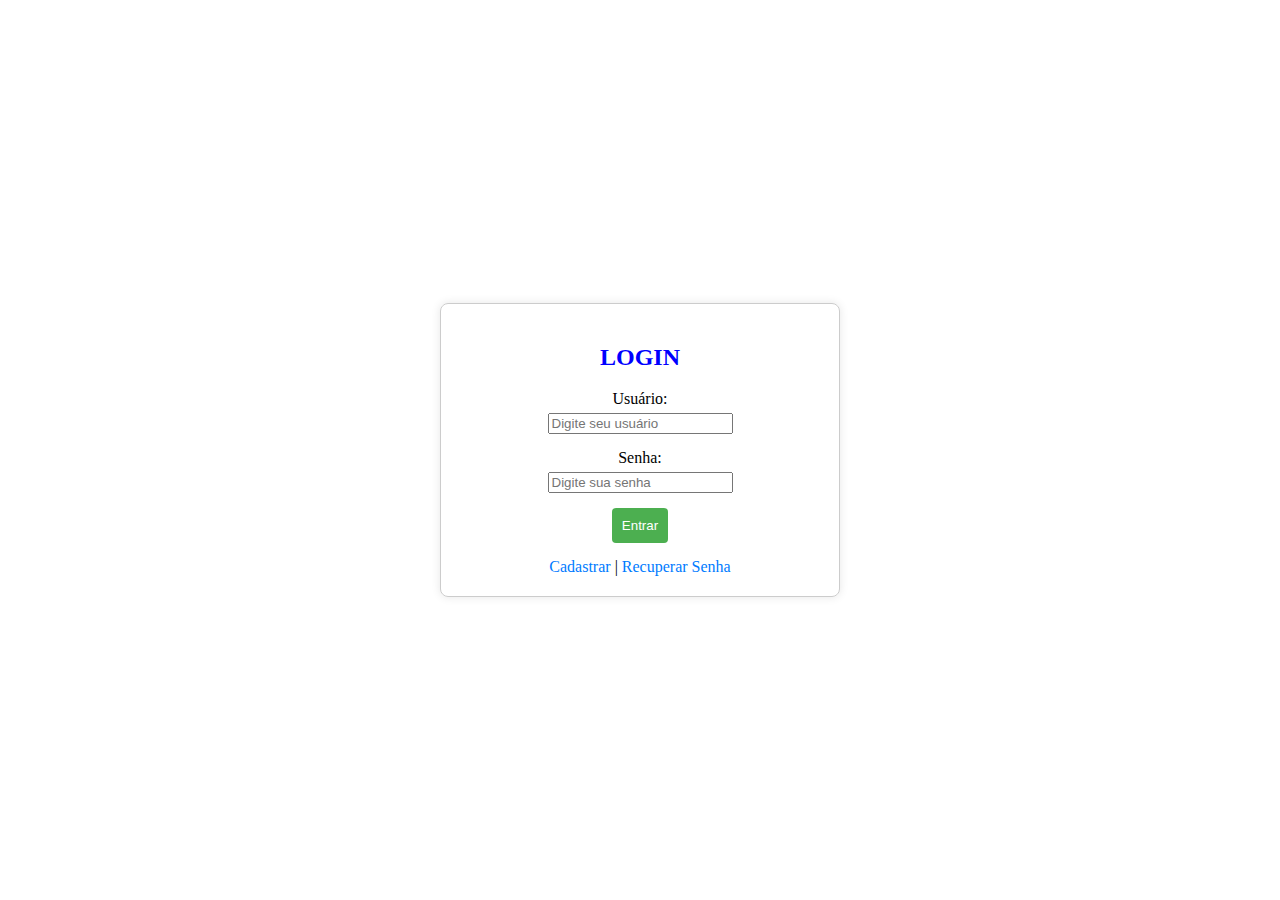
<file: Login/Index.html>
<!DOCTYPE html>
<html lang="pt-br">

<head>
  <meta charset="UTF-8">
  <meta name="viewport" content="width=device-width, initial-scale=1.0">
  <link href="https://cdn.jsdelivr.net/npm/bootstrap@5.3.2/dist/css/bootstrap.min.css" rel="stylesheet"
    integrity="sha384-T3c6CoIi6uLrA9TneNEoa7RxnatzjcDSCmG1MXxSR1GAsXEV/Dwwykc2MPK8M2HN" crossorigin="anonymous">
  <link rel="stylesheet" href="styles.css">

  <title>Login</title>
</head>

<body>

  <!-- cria uma tela de login centralizada no meio da tela  -->
  <div class="login">
    
    <!-- cria uma borda em volta -->
    <div class="login-conteiner">


      <!-- cria um titulo -->
      <H2>LOGIN</H2>


      <!-- verifica se valido o usuario -->
      <form method="POST" action="validar-senha.php">

        <!-- cria uma legenda pra preencher o "usuario" -->
        <div class="login-groupo">
          <label for="username">Usuário:</label>
          <input type="text" id="username" placeholder="Digite seu usuário">
        </div>

        <!-- cria uma legenda pra preencher o "senha" -->
        <div class="login-groupo">
          <label for="password">Senha:</label>
          <input type="password" id="password" placeholder="Digite sua senha">
        </div>

        <!-- cria botao de login -->
        <div class="login-groupo">
          <button onclick="login()">Entrar</button>
        </div>
      </form>

      <!-- cria dois botão
      ->cadastro 
      >Recuperar a senha  -->
      <div class="cadastro-recuperar">
        <a href="#">Cadastrar</a> | <a href="#">Recuperar Senha</a>
      </div>


    </div>

  </div>


</body>

</html>
</file>
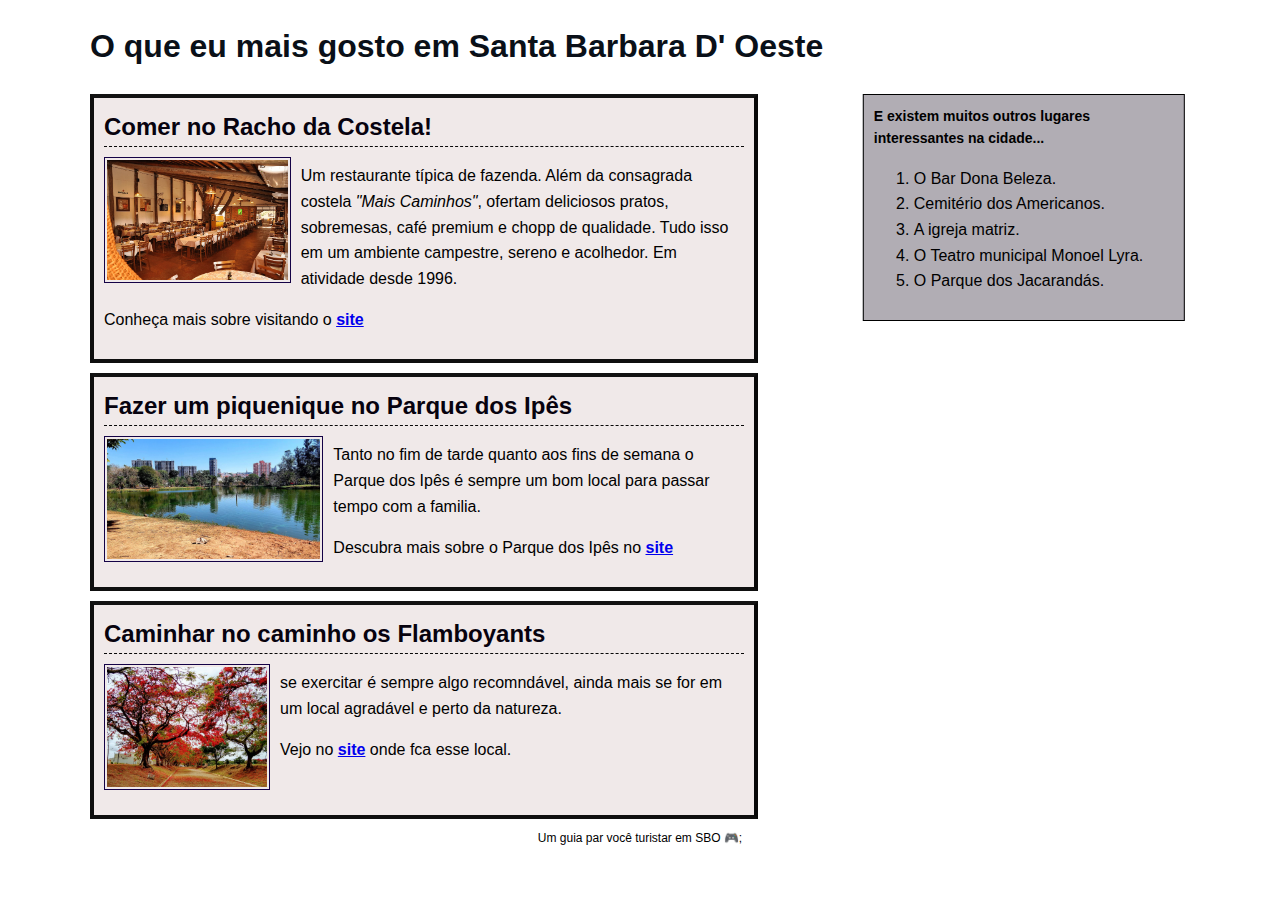
<file: HTML/Aula02/index.html>
<!DOCTYPE html>
<html lang="pt-br">

<head>
    <meta charset="UTF-8">
    <meta http-equiv="X-UA-Compatible" content="IE=edge">
    <meta name="viewport" content="width=device-width, initial-scale=1.0">
    <link rel="shortcut icon" href="imagens/icon.png" type="image/x-icon">

    <link rel="stylesheet" href="./estilos.css">

    <title>Bem vindo a Santa Barbara D'Oeste</title>

</head>

<body>

    <!-- 
        <h1> Titulos    
        <h2> Sub titulos
        <em> Itálico
        <b> Negrito
        <P> Parágrafo
        <br> Quebra a linha
        <hr> Faz uma linha
        <img src=""> Inseri um imagem
    -->

    <div class="container">


        <h1>O que eu mais gosto em Santa Barbara D' Oeste</h1>

        <div class="lugar">
            <h2> Comer no Racho da Costela! </h2>
            <img src="./imagens/rancho.png" alt="Rancho da Costela">

            <p> Um restaurante típica de fazenda. Além da consagrada costela <em>"Mais Caminhos"</em>, ofertam
                deliciosos pratos, sobremesas, café premium e chopp de qualidade. Tudo isso em um ambiente campestre,
                sereno e acolhedor. Em atividade desde 1996.</p>
            <p> Conheça mais sobre visitando o <a href = "https://www.youtube.com" target="_blank"><b>site</b></a></p>
        </div>

        <div class="lugar">
            <h2> Fazer um piquenique no Parque dos Ipês </h2>
            <img src="./imagens/ipes.png" alt="Parque dos Ipês">
            <p>Tanto no fim de tarde quanto aos fins de semana o Parque dos Ipês é sempre um bom local para passar tempo
                com a familia.</p>
            <p>Descubra mais sobre o Parque dos Ipês no <a href = "https://www.youtube.com" target="_blank"><b>site</b></a></p>
        </div>

        <div class="lugar">
            <h2>Caminhar no caminho os Flamboyants</h2>
            <img src="./imagens/flamboyants.png" alt="Caminho dos flamboyants">

            <p>se exercitar é sempre algo recomndável, ainda mais se for em um local agradável e perto da natureza.</p>
            <p>Vejo no <a href = "https://www.youtube.com" target="_blank"><b>site</b></a> onde fca esse local.</p> <br>
        </div>


        <div class="lateral">
            <h3>E existem muitos outros lugares interessantes na cidade...</h3>
            <ol>
                <li>O Bar Dona Beleza.</li>
                <li>Cemitério dos Americanos.</li>
                <li>A igreja matriz.</li>
                <li>O Teatro municipal Monoel Lyra.</li>
                <li>O Parque dos Jacarandás.</li>
            </ol>
        </div>
        <div class="rodape clear">
            <p>Um guia par você turistar em SBO 🎮;</p>
        </div>
    </div>



</body>

</html>
</file>
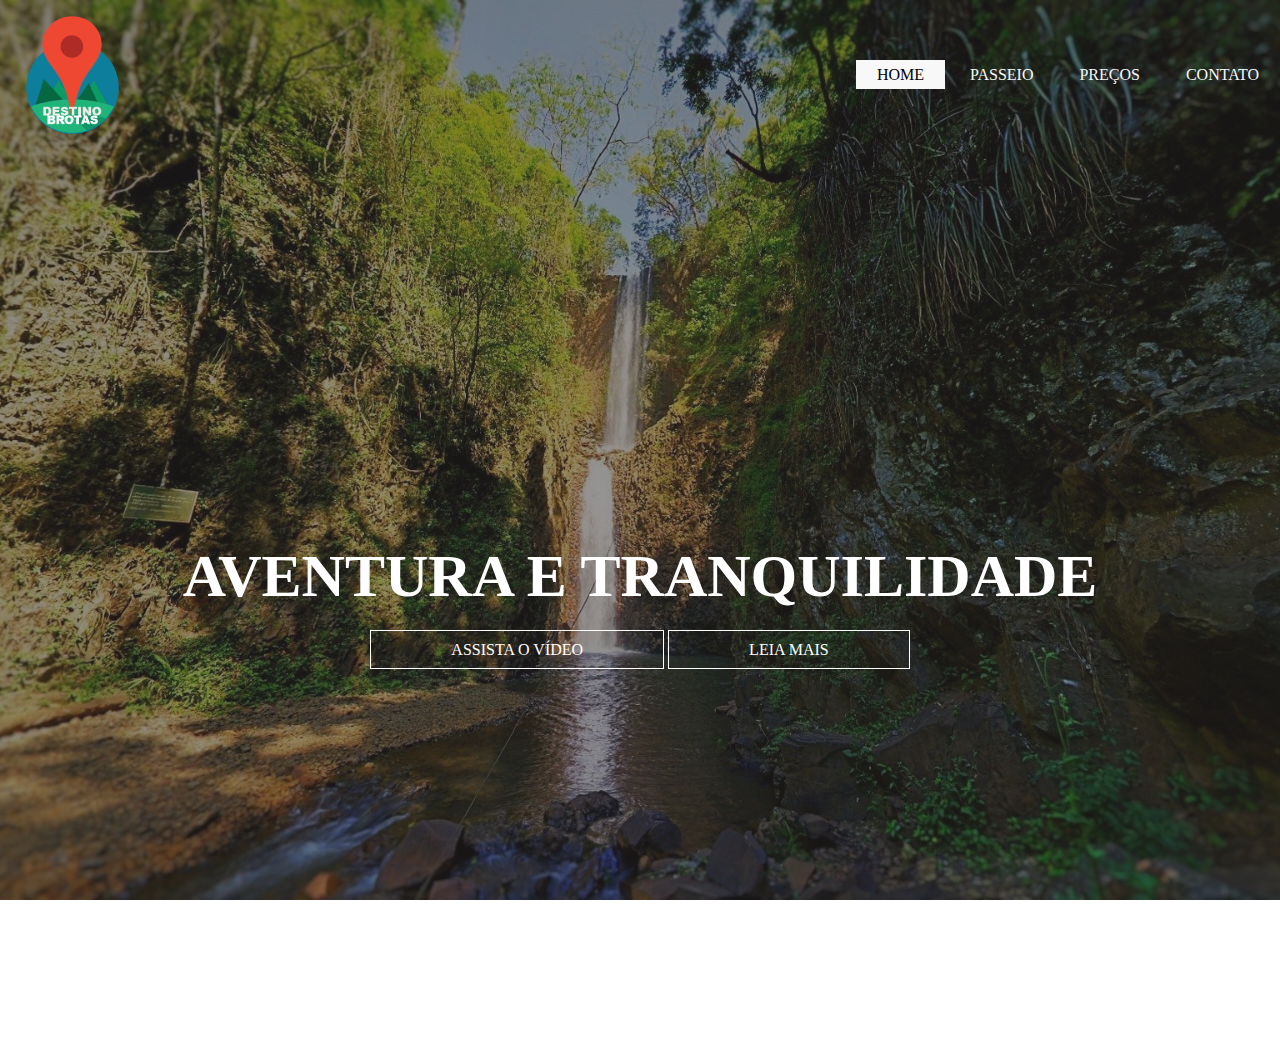
<file: HTML/Site brotas/index.html>
<!DOCTYPE html>
<html lang="pt-br">

<head>
  <meta charset="UTF-8">
  <meta http-equiv="X-UA-Compatible" content="IE=edge">
  <meta name="viewport" content="width=device-width, initial-scale=1.0">
  <link rel="stylesheet" href="./style.css" type="text/css">
  <title>Destino Brotas</title>
</head>

<body>
  <main>
    <section id="pagina-home">
      <header>
        <img src="./img/logo.png" alt="logo da brotas" class="logo">
        <nav class="menu-principal">
          <ul>
            <li><a href="#" class="link-ativo">Home</a></li>
            <li><a href="#">Passeio</a></li>
            <li><a href="#">Preços</a></li>
            <li><a href="wa.me:19983262132" target="_blank">Contato</a></li>
          </ul>
        </nav>
      </header>
      <main>
        <h1>AVENTURA E TRANQUILIDADE</h1>
        <div>
          <a href="#"class="btn">ASSISTA O VÍDEO</a>
          <a href="#"class="btn">LEIA MAIS</a>
        </div>

      </main>
    </section>
  </main>
</body>

</html>
</file>
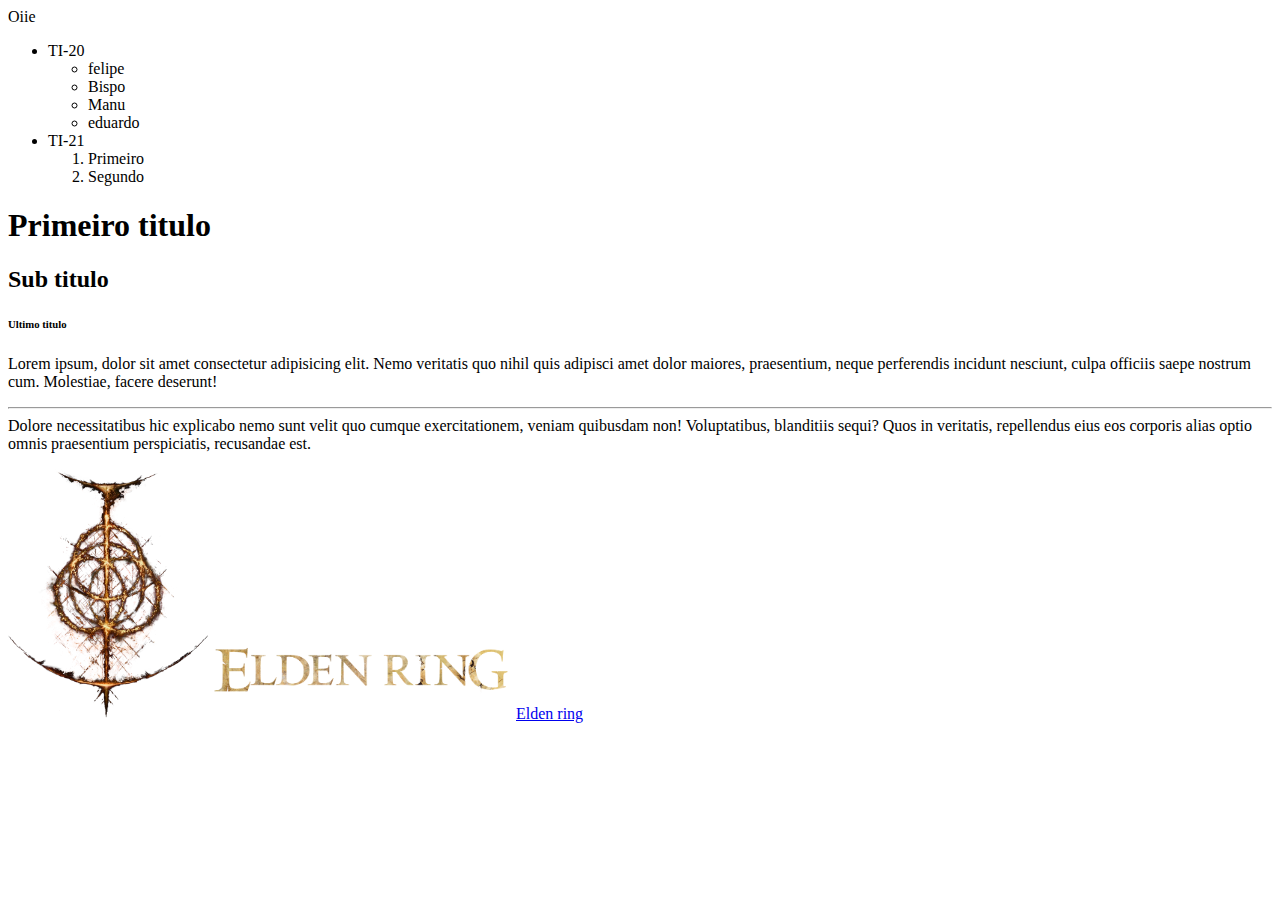
<file: HTML/Aula01/Paulo.html>
<html>
    <header>
        <title>

        </title>
    </header>
    <body>
        Oiie
        <ul> <!--começo da 1º lista-->
            <li>TI-20</li>
            <ul> <!--começo da 2º linha-->
                <li>felipe</li>
                <li>Bispo</li>
                <li>Manu</li>
                <li>eduardo</li>
                
            </ul>
            <li>TI-21</li>
            <ol> <!--deixa númerada em sequência-->
                <li>Primeiro</li>
                <li>Segundo</li>
            </ol>
        </ul>

        <h1>Primeiro titulo</h1>
        <h2>Sub titulo</h2>
        <h6>Ultimo titulo</h6>

        <p>Lorem ipsum, dolor sit amet consectetur adipisicing elit. Nemo veritatis quo nihil quis adipisci amet dolor maiores, praesentium, neque perferendis incidunt nesciunt, culpa officiis saepe nostrum cum. Molestiae, facere deserunt! <br><hr>
        Dolore necessitatibus hic explicabo nemo sunt velit quo cumque exercitationem, veniam quibusdam non! Voluptatibus, blanditiis sequi? Quos in veritatis, repellendus eius eos corporis alias optio omnis praesentium perspiciatis, recusandae est.</p>

        <img src="Img/ER_golden_order.webp" alt="bolo" width="200px" height="250px">
        <img src="Img/eldenring_new.png" alt="bolo" width="300px">

        <a href="https://youtu.be/vrU8SRu2z_E">Elden ring</a>

    </body>
</html>
</file>
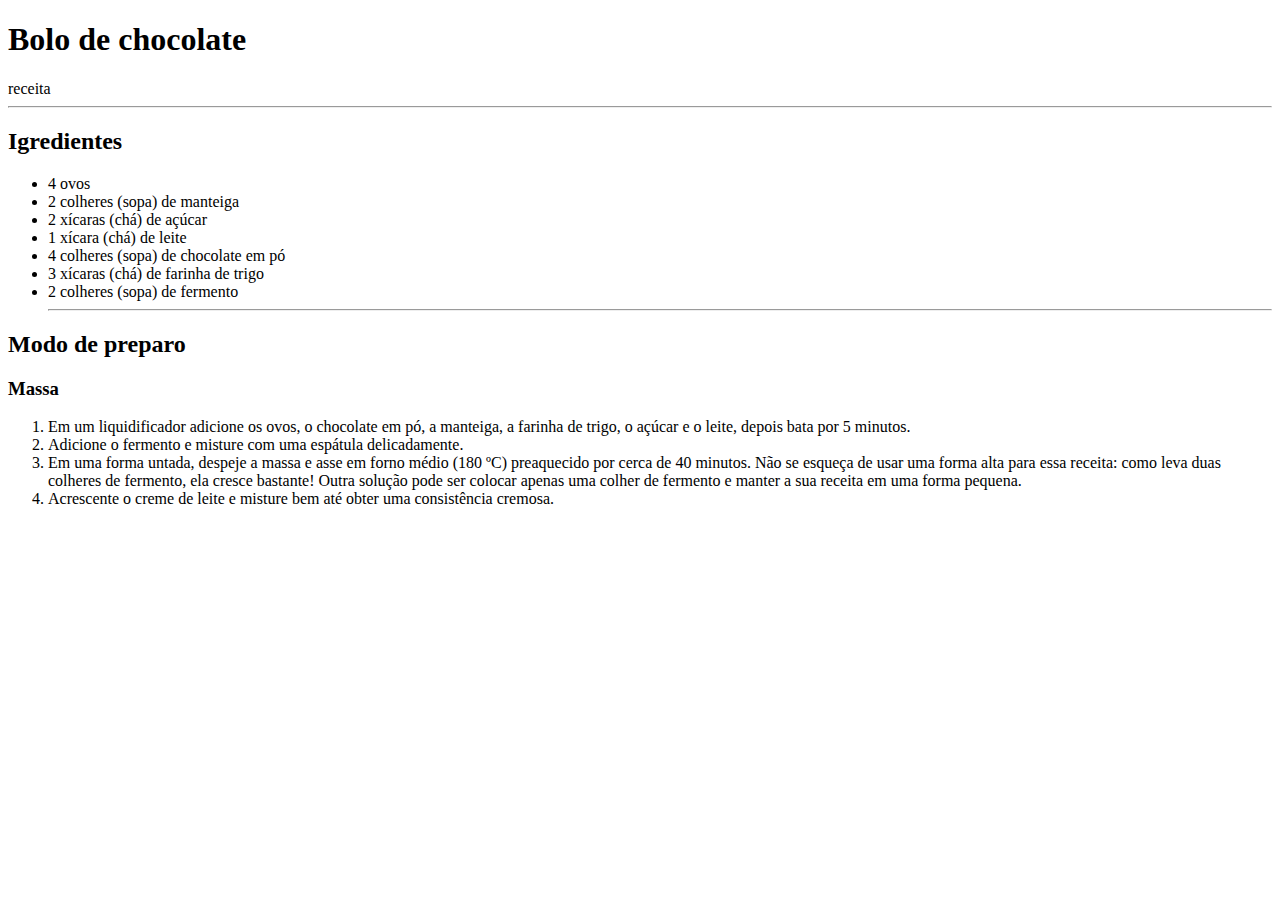
<file: HTML/Aula01/vagner.html>
<!DOCTYPE html>
<html lang="en">
<head>
    <meta charset="UTF-8">
    <meta http-equiv="X-UA-Compatible" content="IE=edge">
    <meta name="viewport" content="width=device-width, initial-scale=1.0">
    <title>Document</title>
</head>
<body>
   <h1>Bolo de chocolate </h1> 
   receita <hr>
   <h2>Igredientes</h2>
   <ul>
   <li>4 ovos</li>
   <li>2 colheres (sopa) de manteiga</li>
   <li>2 xícaras (chá) de açúcar</li>
   <li>1 xícara (chá) de leite</li>
   <li>4 colheres (sopa) de chocolate em pó</li>
   <li>3 xícaras (chá) de farinha de trigo</li>
   <li>2 colheres (sopa) de fermento</li> <hr>
   </ul>

   <h2>Modo de preparo</h2>
   <h3>Massa</h3>
   <ol>
   <li>Em um liquidificador adicione os ovos, o chocolate em pó, a manteiga, a farinha de trigo, o açúcar e o leite, depois bata por 5 minutos.</li>
   <li>Adicione o fermento e misture com uma espátula delicadamente.</li>
   <li>Em uma forma untada, despeje a massa e asse em forno médio (180 ºC) preaquecido por cerca de 40 minutos. Não se esqueça de usar uma forma alta para essa receita: como leva duas colheres de fermento, ela cresce bastante! Outra solução pode ser colocar apenas uma colher de fermento e manter a sua receita em uma forma pequena.</li>
   <li>Acrescente o creme de leite e misture bem até obter uma consistência cremosa.</li>
   </ol>
   


</body>
</html>
</file>
<file: Login/styles.css>
body {
    display: flex;
    align-items: center;
    justify-content: center;
    height: 100vh;
    margin: 0;
  }
  h2 {
    color: blue;
  }

  .login{
    text-align: center;
    max-width: 400px;
    width: 100%;
  }

  .login-conteiner{
    border: 1px solid #ccc;
    padding: 20px;
    border-radius: 8px;
    box-shadow: 0 0 10px rgba(0, 0, 0, 0.1);
  }

  .login-groupo {
    margin-bottom: 15px;
  }

  .login-groupo label {
    display: block;
    margin-bottom: 5px;
  }

  .login-groupoinput {
    width: 100%;
    padding: 8px;
    box-sizing: border-box;
  }

  .login-groupo button {
    background-color: #4caf50;
    color: white;
    padding: 10px;
    border: none;
    border-radius: 4px;
    cursor: pointer;
  }

  .login-groupo button:hover {
    background-color: #45a049;
  }

  .cadastro-recuperar a {
    color: #007bff;
    text-decoration: none;
  }
</file>
<file: HTML/Aula02/estilos.css>
body{
    font-family: Verdana, Geneva, Tahoma, sans-serif;
    line-height: 1.6; /* altura da linha */
}
.container{
    margin:0 auto; /* tirando a margem */
    width:1100px;  /*largura ao contabiner */
    
}
.lugar{
    
    border: 4px solid; /* espessura da borda */
    border-color:#131313 #080808 #0f0f0f #0f0f0f; /* cor da borda */
    background-color: rgb(240, 233, 233); /* cor do fundo */
    margin-bottom: 10px; /* da uma margem fora do quadrado */
    padding:10px; /* muda margem dentro do quadrado */
    width: 640px;
    float:left;

}
.lugar h2{
    border-bottom: 1px  dashed #080808; /* borda inferior pontilhado */
    margin:0;
}
h1{
    color: rgb(10, 16, 24);
}
h2{
    color: rgb(7, 2, 14);
}
.lugar img {
    border: 1px solid rgb(20, 2, 70); /* cor da borda */
    float: left; /* alinhamento da foto */
    margin: 10px 10px 0 0; /*margem fora do quadrado */
    padding:2px; /*margem dentro do quadrado */
    height: 120px; /*altura da image */
}
.rodape{
    font-size: 12px; /*tamnho do texto */
    text-align: center; /* alinhamento do texo no centro */
}

.lateral{
    float: right;
    border:1px solid;
    background-color: rgb(177, 173, 180);
    padding: 10px;
    width: 300px;
    position: absolute;
    top: 2;
    transform: translate(240%);
}
.lateral h3{
    font-size: 14px;
    margin-top: 0;
}
.lateralol ol{
    font-size: 12px;
}
.clear{
    clear:both;
}
</file>
<file: HTML/Site brotas/style.css>
* {
    margin: 0;
    padding: 0;
    font-family: 'Trebuchet MS', 'sans-serif';

}

#pagina-home {
    background: linear-gradient(rgba(44, 40, 40, 0.514), rgba(48, 42, 42, 0.5)), url(./img/fundo.jpg);
    height: 100vh;
    background-size: cover;
    background-position: center;
}
.logo{
    width: 150px;
}
header{
    display: flex;
    align-items: center;
    justify-content: space-between;
}


.menu-principal ul {
    list-style: none;
}

.menu-principal ul li {
    display: inline-block;

}

.menu-principal ul li a {
    color: rgb(248, 248, 248);
    /* muda a cor da fonte */
    text-decoration: none;
    /* re,pve as decorações da fonte */
    text-transform: uppercase;
    /* deixa o texto em caixa alta*/
    padding: 5px 20px;
    /* espaçamento  interno */
    border: 1px solid transparent;
    /*define uma borda em volta do texto(tamanho, tipo , cor) */
    transition: 0.6 ease;
    /*trasição*/
}

.menu-principal ul li a:hover {
    /* hover cria uma animação*/
    background-color: white;
    color: black;
}

.menu-principal ul li .link-ativo {
    background: rgb(248, 248, 248);
    color:black;
}
h1{
    font-size: 60px;
    color: #ffffff;
    margin-bottom: 30px;
}
.btn{
    border: 1px solid #ffffff;
    padding: 10px 80px;
    height: 80px;
    color: #ffffff;
    text-decoration:none;
    transition: 0.6s ease;
}
.btn :hover{
    background: white;
    color:black
}
#pagina-home main{
    display: flex;
    align-items: center;
    flex-direction: column;
    justify-content: center;
    height: 100%;
}
</file>
